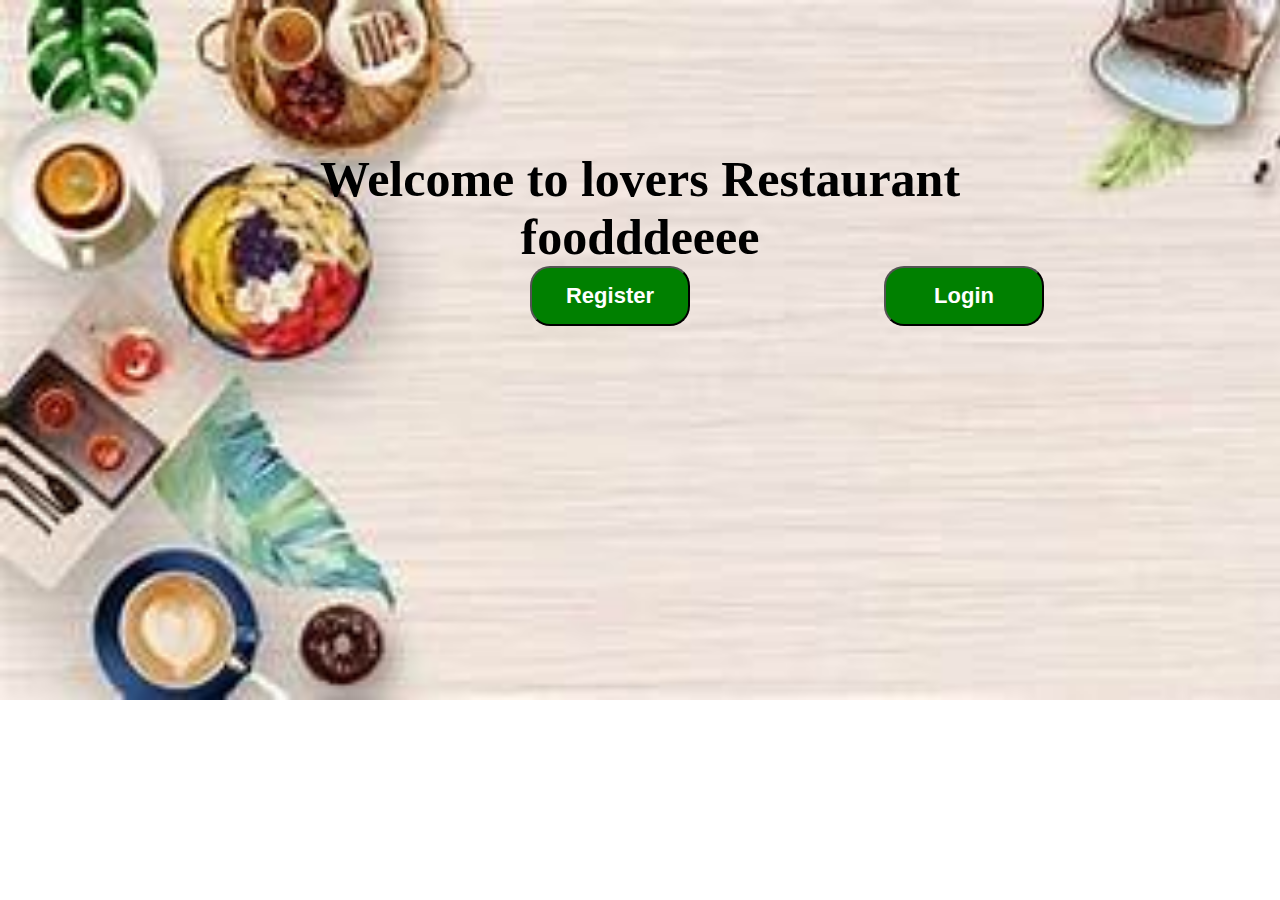
<file: index.html>
<!DOCTYPE html>
<html lang="en">
<head>
    <meta charset="UTF-8">
    <meta name="viewport" content="width=device-width, initial-scale=1.0">
    <title>Food</title>
    <link rel="stylesheet" href="index.css">
</head>
<body>
    <h1 id="text1">Welcome to lovers Restaurant</h1>
    <h1>foodddeeee</h1>
   <button id="bt1"><a href="Registrationpage.html">Register</button></a>
    <button><a href="loginpage.html">Login</button></a>
</body>
</html>
</file>
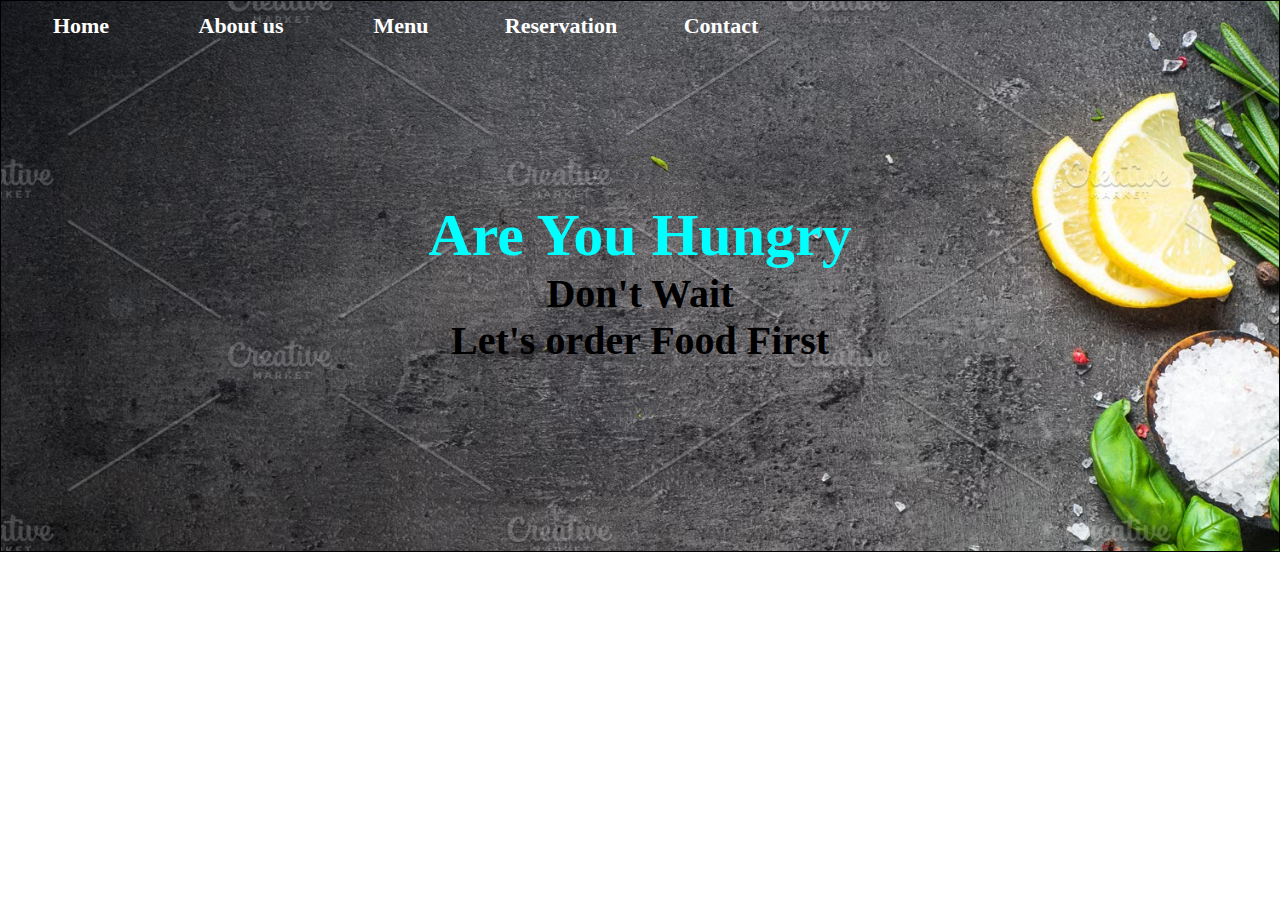
<file: mainpage.html>
<!DOCTYPE html>
<html lang="en">
<head>
    <meta charset="UTF-8">
    <meta name="viewport" content="width=siv, initial-scale=1.0">
    <title>Document</title>
    <link rel="stylesheet" href="mainpage.css">
</head>
<body>
    <div class="obox">
        <div id="in1">
            <ul>
                <li><a href="">Home</a></li>
                <li><a href="">About us</a></li>
                <li><a href="">Menu</a></li>
                <li><a href="">Reservation</a></li>
                <li><a href="">Contact</a></li>
            </ul>
        </div>
        <div id="in2">
            <h1>Are You Hungry</h1>
            <p>Don't Wait</p>
            <p>Let's order Food First</p>
        </div>
    </div>
    
</body>
</html>
</file>
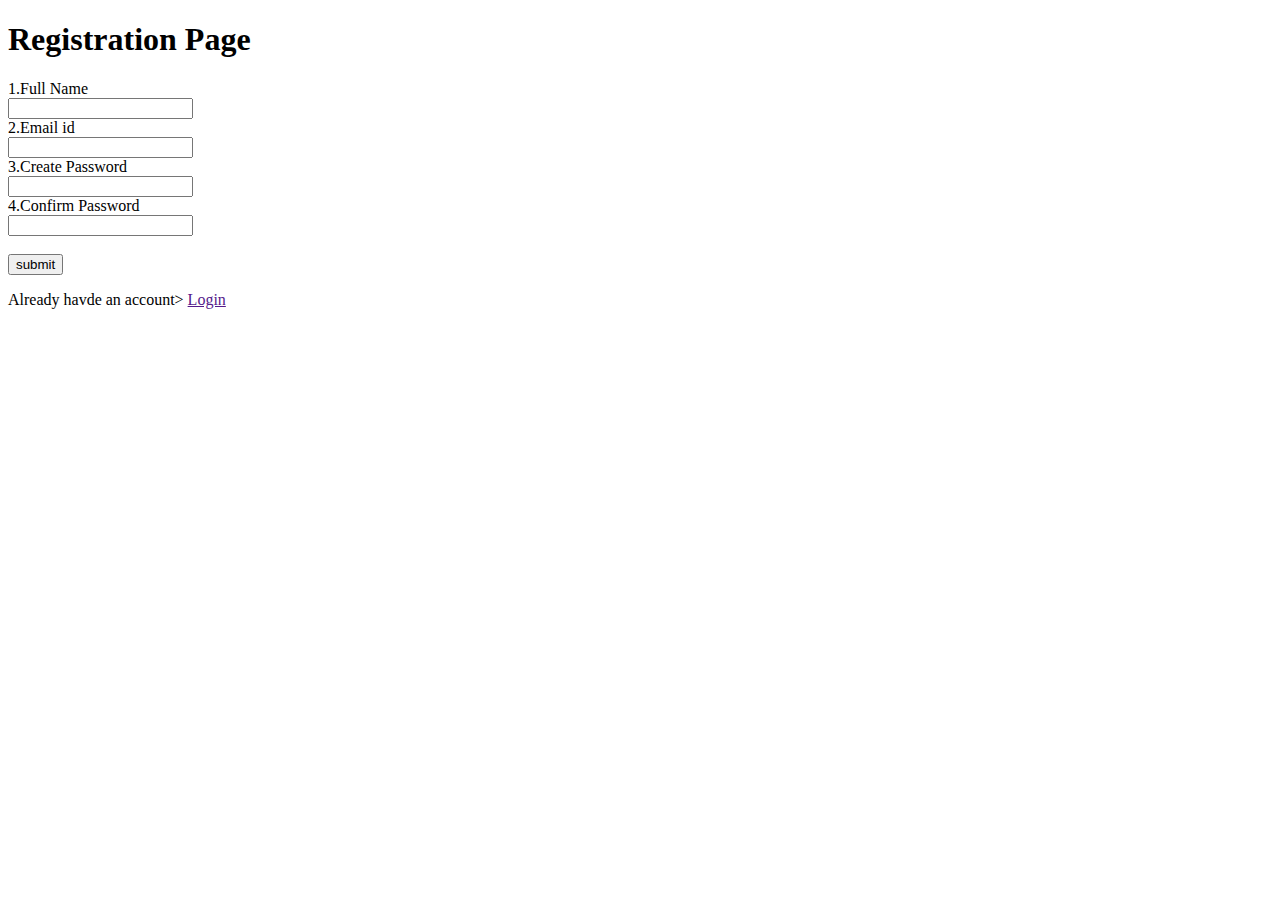
<file: Registrationpage.html>
<!DOCTYPE html>
<html lang="en">
<head>
    <meta charset="UTF-8">
    <meta name="viewport" content="width=device-width, initial-scale=1.0">
    <title>Registration Page</title>
</head>
<body>
    <form action="">
        <h1>Registration Page</h1>
        <label for="">1.Full Name</label><br>
        <input type="text"><br>
        <label for="">2.Email id</label><br>
        <input type="email"><br>
        <label for="">3.Create Password</label><br>
        <input type="password"><br>
        <label for="">4.Confirm Password</label><br>
        <input type="password"><br><br>
        <button>submit</button>
        <p>Already havde an account> <a href="">Login</a></p>

    </form>
</body>
</html>
</file>
<file: index.css>
*{
    margin: 0px;
    padding: 0px;
}
body{
    background-image: url(food3.jpeg);
    background-repeat: no-repeat;
    background-size: 1600px 700px;
}
    h1{
        text-align: center;
        font-size: 50px;
        color: black;
    }
#text1{
    margin-top: 150px;
}
    button{
        height: 60px;
        width: 160px;
        background-color: green;
        border-radius: 20px;
        font-size: 22px;
        font-weight: bold;
    }
    button a{
        color: white;
        text-decoration: none;

    }
#bt1{
    margin-left: 530px;
    margin-right: 190px;
}
</file>
<file: mainpage.css>
*{
    margin: 0px;
    padding: 0px;
}
.obox{
    border: solid 1px;
    height: 550px;
    background-image: url(food2.avif);
    background-repeat: no-repeat;
    background-size: 1550px 990px;
}
#in1{
    border: solid 1px hidden;
    height: 50px;
    
}
#in2{
    border: solid 1px black hidden;
    height: 548px;
}
ul li{
    border: solid 1px hidden;
    height: 50px;
    width: 160px;
    float: left;
    text-align: center;
    line-height: 50px;
}
ul{
    list-style: none;
}
ul li a{
    color: white;
    font-size: 22px;
    text-decoration: none;
    font-weight: bold;
}
ul li:hover{
    background-color: rgb(0, 208, 255);
}
h1{
    color: aqua;
    text-align: center;
    font-size: 60px;
    font-weight: bold;
    margin-top: 150px;
}
p{
    text-align: center;
    color: beigh;
    font-size: 40px;
    font-weight: bold;
}
</file>
